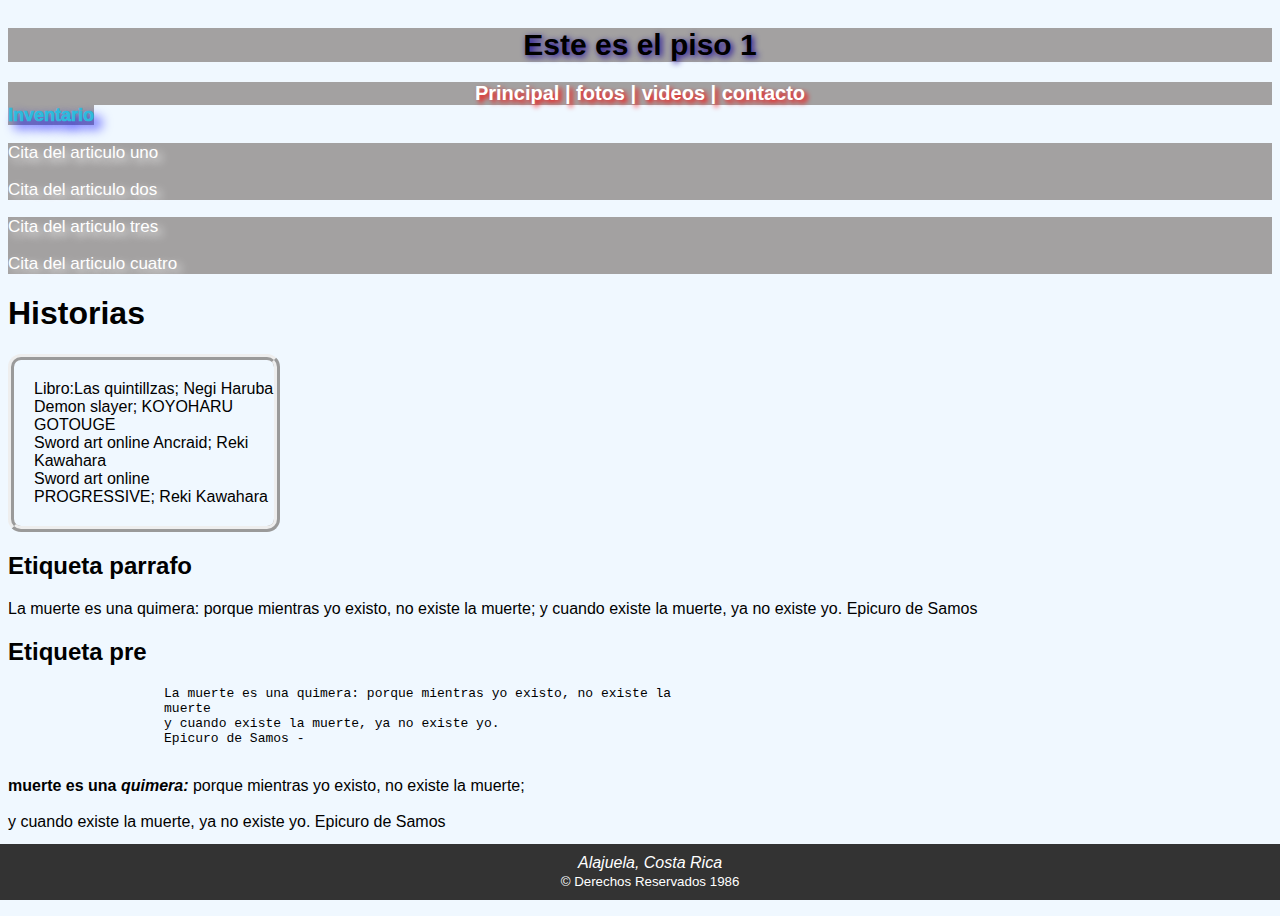
<file: index.HTML>
<!DOCTYPE html>
<html lang="en">

<head>
    <meta charset="UTF-8">
    <meta name="viewport" content="width=device-width, initial-scale=1.0">
    <title>Aincrad</title>
    <link rel="icon" href="imagenes/favicon.png" type="image/png" sizes="16x16">
    <link rel="stylesheet" href="css/miestilos.css">
</head>

<body>
    <div class="titulo">
        <header>
            Este es el piso 1
        </header>
    </div>
    <main>
        <div id="busqueda">
            <nav>
                 <a href="index.HTML">  Principal  </a>   |
                 <a href="fotos.html">  fotos  </a>   |
                 <a href="videos.html">  videos </a>   |
                 <a href="contacto.html">  contacto  </a>   
            </nav>
        </div>
        <div>
            <!--el atributo id es para identificar la
            etiqueta de manera unica-->
            <div id="noticias">
                <span>
                    Inventario
                </span>
            </div>
            <!--el atributo class es un identificador de grupo-->
            <div class="noticiaslocales"> 
                <p>
                Cita del articulo uno
                <p>
                 <p>   
                Cita del articulo dos
                 <p>
            </div>
            <div class="noticiaslocales">
                <p>
                Cita del articulo tres
                <p>
                 <p>
                Cita del articulo cuatro
                 <p>
            </div>
        </div>
        <div>
            <h1>
                Historias
            </h1>
            <div id="libro">
                <div class="libros">Libro:Las quintillzas; Negi Haruba</div>
                <div class="libros">Demon slayer; KOYOHARU GOTOUGE</div>
                <div class="libros">Sword art online Ancraid; Reki Kawahara</div>
                <div class="libros">Sword art online PROGRESSIVE; Reki Kawahara</div>
            </div>    
            </div>
            <div>
                <h2>Etiqueta parrafo</h2>
                <p>
                    La muerte es una quimera: porque mientras yo existo, no existe la
                    muerte;
                    y cuando existe la muerte, ya no existe yo.
                    Epicuro de Samos
                </p>

                <h2>Etiqueta pre</h2>
                <pre>
                    La muerte es una quimera: porque mientras yo existo, no existe la
                    muerte
                    y cuando existe la muerte, ya no existe yo.
                    Epicuro de Samos -
                </pre>
            </div>
            <div>
                <p>
                    <strong> muerte es una <em>quimera:</em></strong> porque mientras yo existo, no existe la
                    muerte;<br/><br/>
                    y cuando existe la muerte, ya no existe yo.
                    Epicuro de Samos
                </p> 
            </div>
        </div>
    </main>
    <footer>
        <address>Alajuela, Costa Rica</address>
        <small>&copy; Derechos Reservados 1986</small>
    </footer>
</body>
</html>
</file>
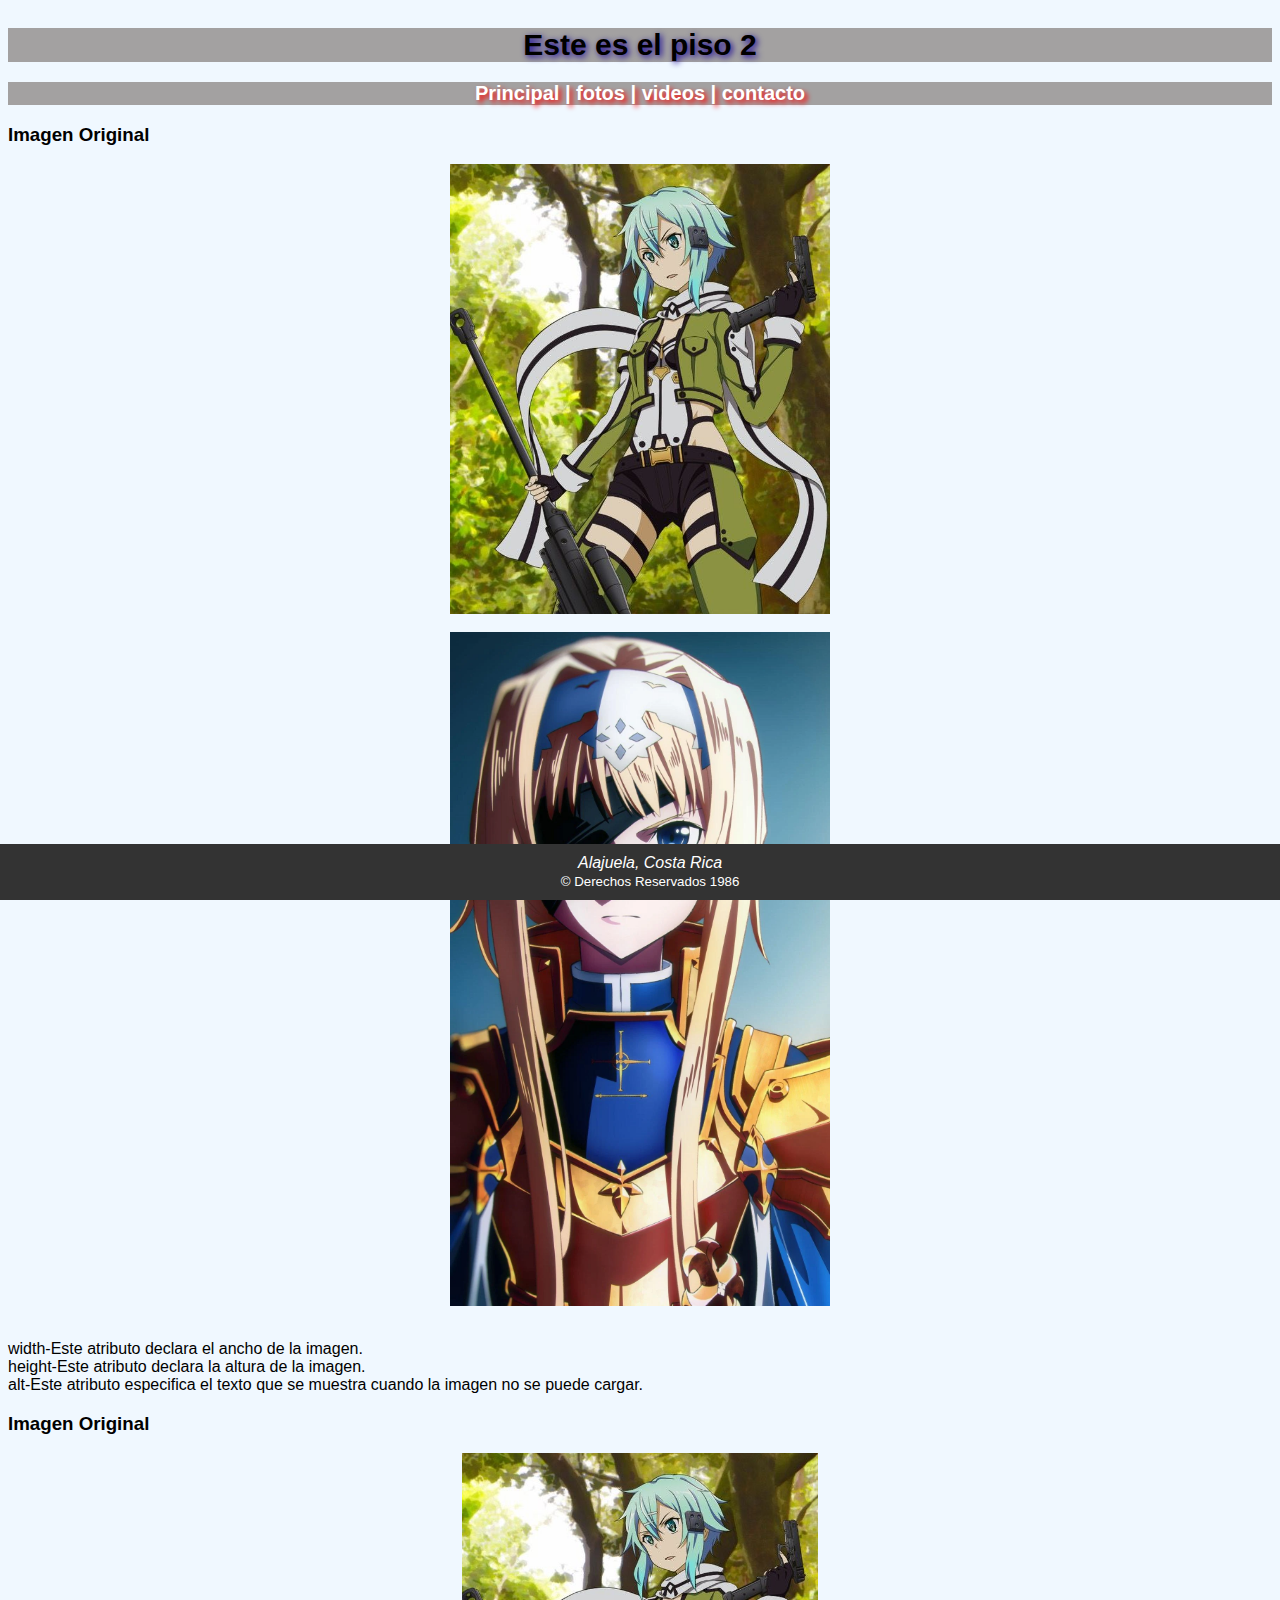
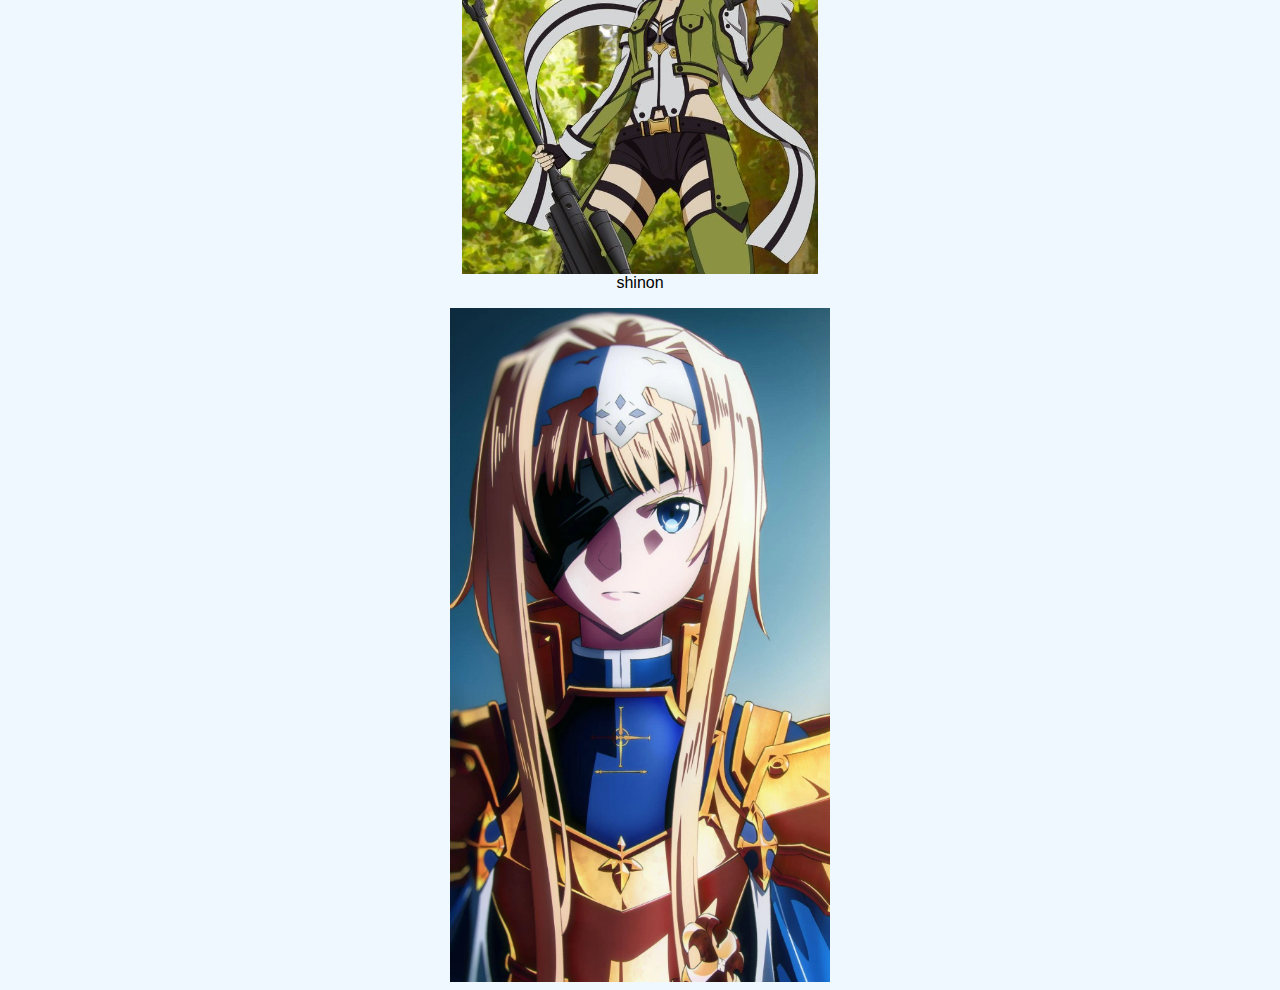
<file: fotos.html>
<!DOCTYPE html>
<html lang="en">
<head>
    <meta charset="UTF-8">
    <meta name="viewport" content="width=device-width, initial-scale=1.0">
    <title>Fotos</title>
    <link rel="icon" href="imagenes/favicon.png" type="image/png" sizes="16x16">
    <link rel="stylesheet" href="css/miestilos.css">
</head>
<body>
    <div class="titulo">
        <header>
            Este es el piso 2
        </header>
    </div>
    <main>
        <div id="busqueda">
            <nav>
                 <a href="index.HTML">  Principal  </a>   |
                 <a href="fotos.html">  fotos  </a>   |
                 <a href="videos.html">  videos </a>   |
                 <a href="contacto.html">  contacto  </a>   
            </nav>
        </div>

        <div>
            <h3>Imagen Original</h3>

            <img src="imagenes/shinon.jpg">
            <br>
            <img src="imagenes/alice.jpg">
        </div>
        <div>
            <p>
                <br>
                width-Este atributo declara el ancho de la imagen.
                <br>
                height-Este atributo declara la altura de la imagen.
                <br>
                alt-Este atributo especifica el texto que se
                 muestra cuando la imagen no se puede cargar. 
            </p>
        </div>
        <div>
            <h3>Imagen Original</h3>
            <figure>
            <img src="imagenes/shinon.jpg">
            <figcaption>shinon</figcaption>
            </figure>
            <img src="imagenes/alice.jpg">
        </div>

    </main>
    <footer>
        <address>Alajuela, Costa Rica</address>
        <small>&copy; Derechos Reservados 1986</small>
    </footer>
    
</body>
</html>
</file>
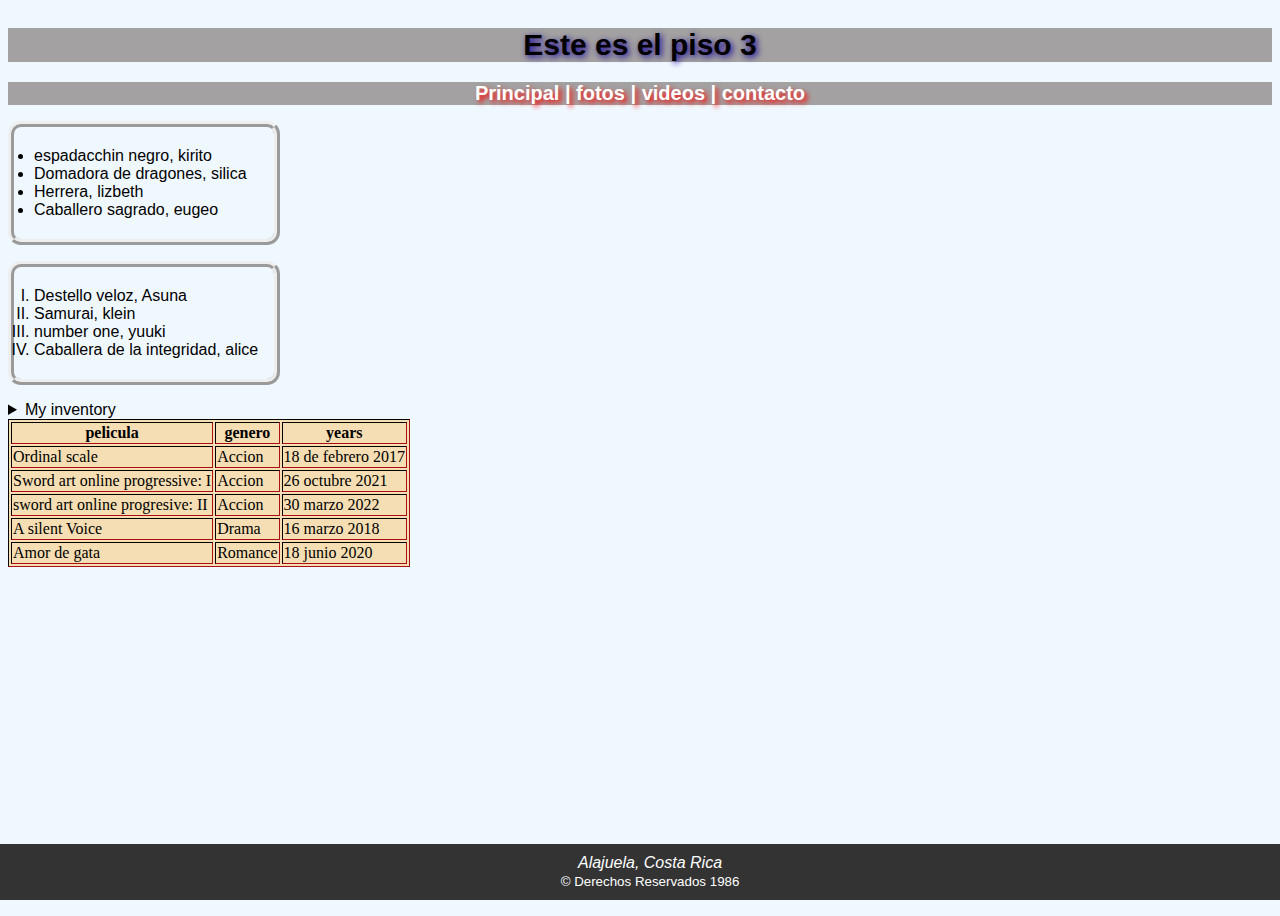
<file: videos.html>
<!DOCTYPE html>
<html lang="en">
<head>
    <meta charset="UTF-8">
    <meta name="viewport" content="width=device-width, initial-scale=1.0">
    <title>Videos</title>
    <link rel="icon" href="imagenes/favicon.png" type="image/png" sizes="16x16">
    <link rel="stylesheet" href="css/miestilos.css">
</head>
<body>
    <div class="titulo">
        <header>
            Este es el piso 3
        </header>
    </div>
    <main>
        <div id="busqueda">
            <nav>
                 <a href="index.HTML">  Principal  </a>   |
                 <a href="fotos.html">  fotos  </a>   |
                 <a href="videos.html">  videos </a>   |
                 <a href="contacto.html">  contacto  </a>   
            </nav>
        </div>
        <div>
            <ul>
               <li>espadacchin negro, kirito</li>
               <li>Domadora de dragones, silica</li>
               <li>Herrera, lizbeth</li>
               <li>Caballero sagrado, eugeo</li>
            </ul>
        </div>
        <div>
            <ol type="I">
               <li>Destello veloz, Asuna</li>
               <li>Samurai, klein</li>
               <li>number one, yuuki</li>
               <li>Caballera de la integridad, alice</li>
            </ol>
        </div>
        <div>
            <details>
                <summary>My inventory</summary>
                <p>espadacchin</p>
                <p>curandera</p>
                <p>mago</p>
                <p>francotirador</p>
            </details>
        </div>
        <div>
            <table>
                <tr>
                  <th>pelicula</th>
                  <th>genero</th>
                  <th>years</th>
                </tr>
                <tr>
                  <td>Ordinal scale</td>
                  <td>Accion</td>
                  <td>18 de febrero 2017</td>
                </tr>
                <tr>
                  <td>Sword art online progressive: I</td>
                  <td>Accion</td>
                  <td>26 octubre 2021</td>
                </tr>
                <tr>
                    <td>sword art online progresive: II</td>
                    <td>Accion</td>
                    <td>30 marzo 2022</td>
                </tr>
                <tr>
                    <td>A silent Voice</td>
                    <td>Drama</td>
                    <td>16 marzo 2018</td>
                </tr>
                <tr>
                    <td>Amor de gata</td>
                    <td>Romance</td>
                    <td>18 junio 2020</td>
                </tr>
              </table> 

        </div>
        
    </main>
    <footer>
        <address>Alajuela, Costa Rica</address>
        <small>&copy; Derechos Reservados 1986</small>
    </footer>
    
</body>
</html>
</file>
<file: css/miestilos.css>
.titulo {
    font-size: 30px;
    color: #000000;
    font-weight: bold;
    text-align: center;
    margin-top: 20px;
    font-family: Verdana, Geneva, Tahoma, sans-serif;
    background-color: rgb( 163, 161, 161);
    text-shadow: 2px 2px 6px rgb(22, 0, 150);
    

}

body {
    background-color: aliceblue;
}


#busqueda {
    font-size: 20px;
    color: rgb(255, 255, 255);
    font-weight: bold;
    text-align: center;
    margin-top: 20px;
    font-family: Verdana, Geneva, Tahoma, sans-serif;
    background-color: rgb(163, 161, 161);
    text-shadow: 3px 3px 5px red;
}

.noticiaslocales {
    font-size: 17px;
    font-family: cursive, Geordia, Helvetica, sans-serif;
    background-color: rgb(163, 161, 161);
    color: rgb(255, 255, 255);
    text-shadow: 4px 4px 8px whitesmoke;

}



span{
    font-size: 18px;
    color: rgb(46, 186, 221);
    font-weight: 1000;
    text-align: center;
    margin-top: 12px;
    font-family: cursive, gothic Medium, Tahoma, sans-serif;
    background-color: rgb(163, 161, 161);
    text-shadow: 7px 7px 12px blue;

}

#libro{
    border-style: ridge;
    border-radius: 13px;
    padding-left: 20px;
    padding-top: 20px;
    padding-bottom: 20px;
    border-width: 6px;
    width: 19%;
    overflow-x: scroll;
}

a{
    text-decoration: none;
    color: rgb(255, 255, 255)
}


body {
    font-family: Arial, sans-serif;
    display: flex;
    flex-direction: column;
    min-height: 100vh;
}
.content {
    flex: 1;
    padding: 20px;
}
footer {
    position: fixed;
    left: 0;
    bottom: 0;
    width: 100%;
    background-color: #333;
    color: white;
    text-align: center;
    padding: 10px;
}

img{
    display: block;
    margin-left: auto;
    margin-right: auto;
    width: 30%;
}

figcaption{
    text-align: center;
}

ul{
    border-style: ridge;
    border-radius: 13px;
    padding-left: 20px;
    padding-top: 20px;
    padding-bottom: 20px;
    border-width: 6px;
    width: 19%;
    
} 

ol{
    border-style: ridge;
    border-radius: 13px;
    padding-left: 20px;
    padding-top: 20px;
    padding-bottom: 20px;
    border-width: 6px;
    width: 19%;
}

table, th, td {
    border: 1px solid rgb(87, 8, 8);
    border-style: inset;
    background-color: wheat;
    text-shadow: white;
    font-family:Cambria, Cochin, Georgia, Times, 'Times New Roman', serif;
  }
</file>
